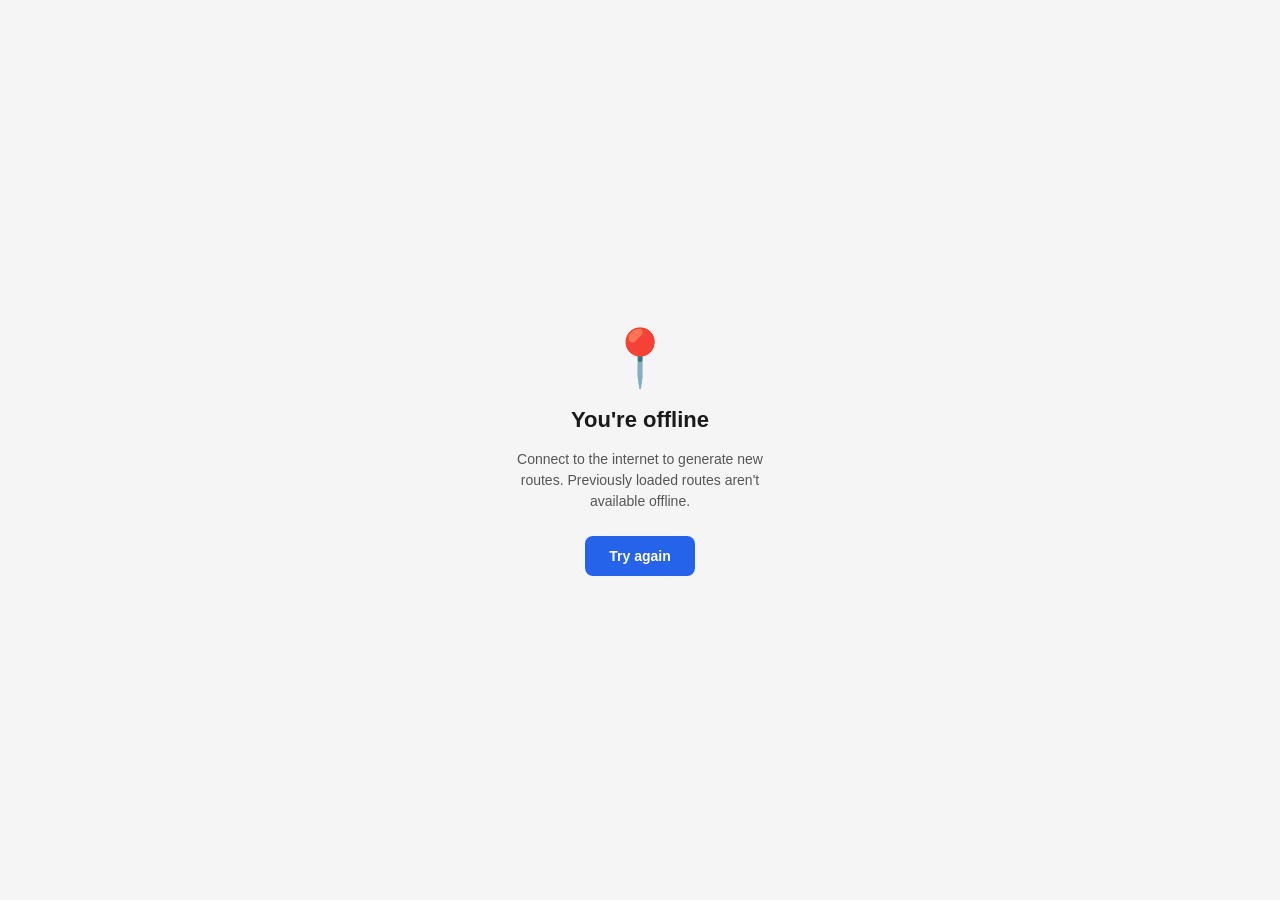
<file: offline.html>
<!DOCTYPE html>
<html lang="en">
<head>
  <meta charset="UTF-8" />
  <meta name="viewport" content="width=device-width, initial-scale=1.0" />
  <title>Offline — Ottawa Run Routes</title>
  <style>
    *, *::before, *::after { box-sizing: border-box; margin: 0; padding: 0; }
    body {
      display: flex; flex-direction: column; align-items: center; justify-content: center;
      min-height: 100vh; font-family: -apple-system, BlinkMacSystemFont, "Segoe UI", sans-serif;
      background: #f5f5f5; color: #1a1a1a; text-align: center; padding: 24px;
      gap: 16px;
    }
    .icon { font-size: 56px; }
    h1 { font-size: 22px; font-weight: 700; }
    p  { font-size: 14px; color: #555; max-width: 280px; line-height: 1.5; }
    button {
      margin-top: 8px; padding: 12px 24px; background: #2563eb; color: #fff;
      border: none; border-radius: 8px; font-size: 14px; font-weight: 600; cursor: pointer;
    }
    button:hover { background: #1d4ed8; }
  </style>
</head>
<body>
  <div class="icon">📍</div>
  <h1>You're offline</h1>
  <p>Connect to the internet to generate new routes. Previously loaded routes aren't available offline.</p>
  <button onclick="location.reload()">Try again</button>
</body>
</html>
</file>
